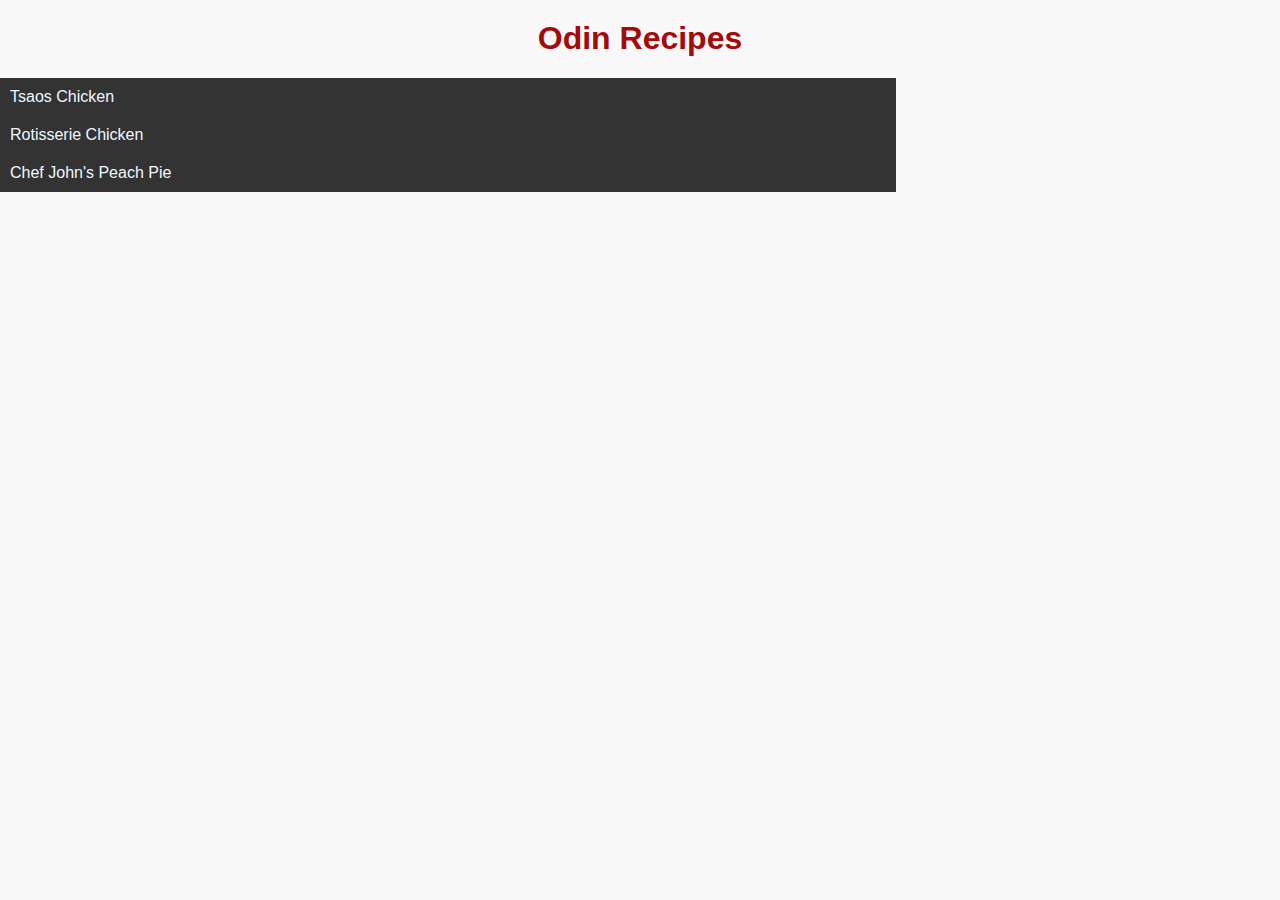
<file: index.html>
<!DOCTYPE html>
<html lang="en">
<head>
    <meta charset="UTF-8">
    <meta name="viewport" content="width=device-width, initial-scale=1.0">
    <link rel="stylesheet" href="style.css">
    <title>Odin Recipes</title>
</head>
<body>
    <h1>Odin Recipes</h1>
    <div class="menu">
        <div class="menu-item" id="tsaos"><a href="recipes/tsaos-chicken.html" target="_self" rel="noopener noreferrer">Tsaos Chicken</a></div>
        <div class="menu-item" id="rotisserie"><a href="recipes/rotisserie-chicken.html" target="_self" rel="noopener noreferrer">Rotisserie Chicken</a></div>
        <div class="menu-item" id="peach-pie"><a href="recipes/chef-john-peach-pie.html" target="_self" rel="noopener noreferrer">Chef John's Peach Pie</a></div>
    </div>
</body>
</html>
</file>
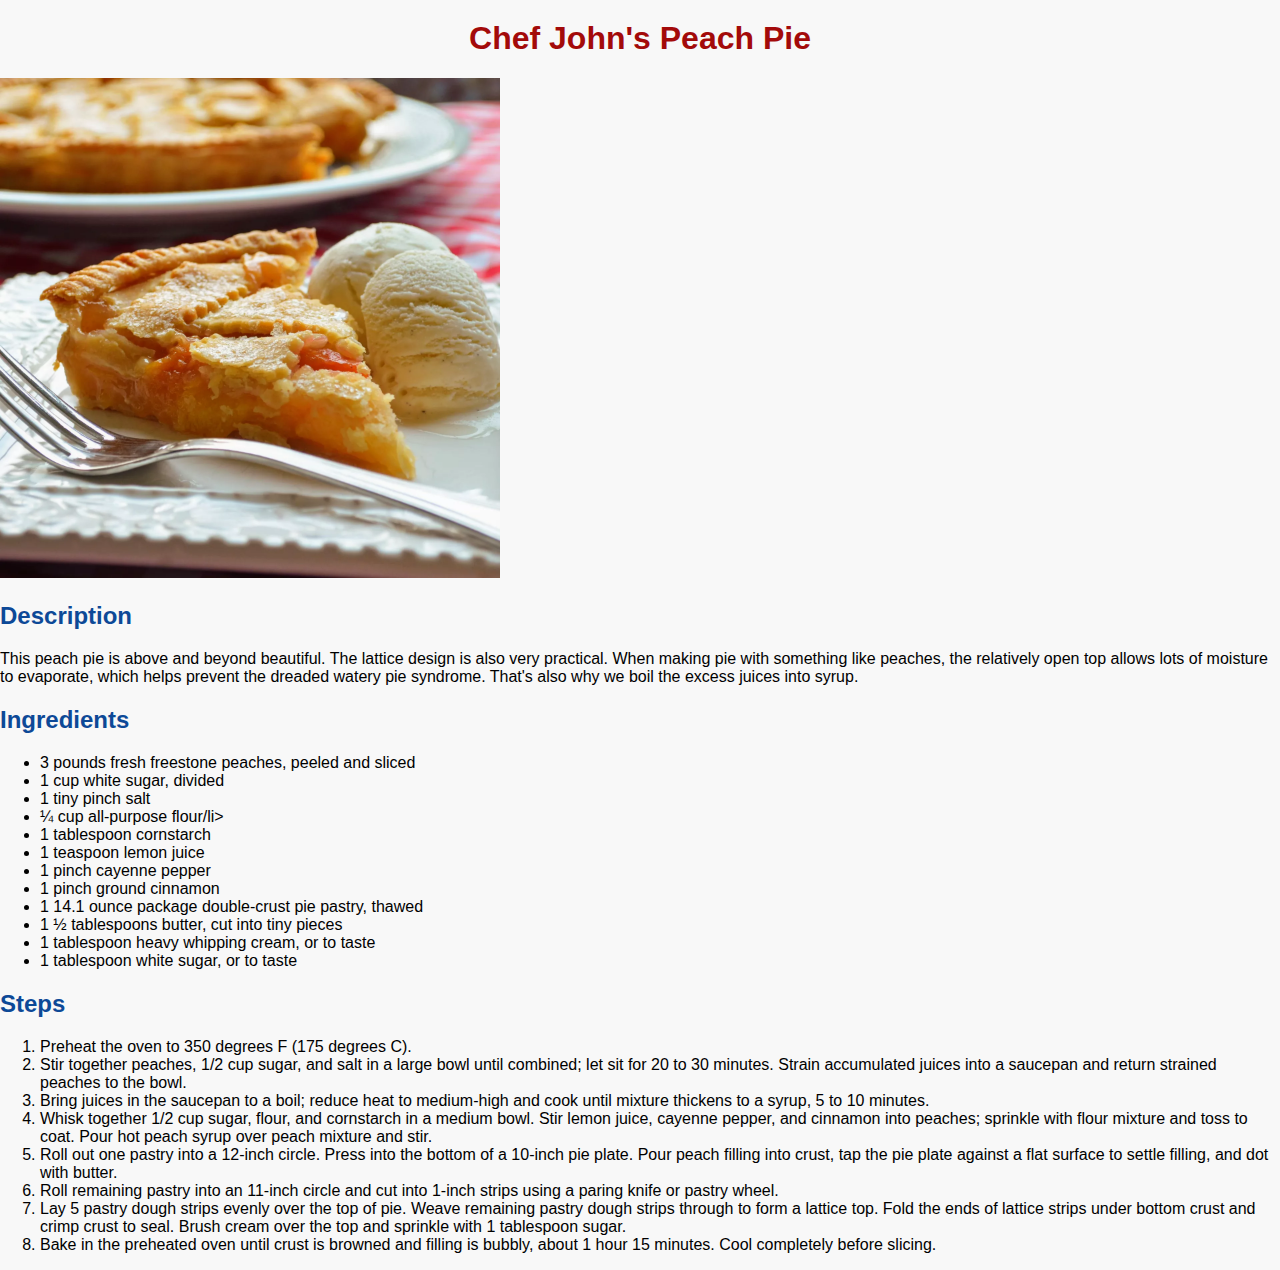
<file: recipes/chef-john-peach-pie.html>
<!DOCTYPE html>
<html lang="en">
<head>
    <meta charset="UTF-8">
    <meta name="viewport" content="width=device-width, initial-scale=1.0">
    <link rel="stylesheet" href="../style.css">
    <title>Chef John's Peach Pie</title>
</head>
<body>
    <h1>Chef John's Peach Pie</h1>
    <img src="chef-john-peach-pie.webp" alt="Chef John's Peach Pie" width="500" height="auto">
    <h2>Description</h2>
    <p>This peach pie is above and beyond beautiful. The lattice design is also very practical. When making pie with something like peaches, the relatively open top allows lots of moisture to evaporate, which helps prevent the dreaded watery pie syndrome. That's also why we boil the excess juices into syrup.</p>
    <h2>Ingredients</h2>
    <ul>
        <li>3 pounds fresh freestone peaches, peeled and sliced</li>
        <li>1 cup white sugar, divided</li>
        <li>1 tiny pinch salt</li>
        <li>¼ cup all-purpose flour/li>
        <li>1 tablespoon cornstarch</li>
        <li>1 teaspoon lemon juice</li>
        <li>1 pinch cayenne pepper</li>
        <li>1 pinch ground cinnamon</li>
        <li>1 14.1 ounce package double-crust pie pastry, thawed</li>
        <li>1 ½ tablespoons butter, cut into tiny pieces</li>
        <li>1 tablespoon heavy whipping cream, or to taste</li>
        <li>1 tablespoon white sugar, or to taste</li>
    </ul>
    <h2>Steps</h2>
    <ol>
        <li>Preheat the oven to 350 degrees F (175 degrees C).</li>
        <li>Stir together peaches, 1/2 cup sugar, and salt in a large bowl until combined; let sit for 20 to 30 minutes. Strain accumulated juices into a saucepan and return strained peaches to the bowl.</li>
        <li>Bring juices in the saucepan to a boil; reduce heat to medium-high and cook until mixture thickens to a syrup, 5 to 10 minutes.</li>
        <li>Whisk together 1/2 cup sugar, flour, and cornstarch in a medium bowl. Stir lemon juice, cayenne pepper, and cinnamon into peaches; sprinkle with flour mixture and toss to coat. Pour hot peach syrup over peach mixture and stir.</li>
        <li>Roll out one pastry into a 12-inch circle. Press into the bottom of a 10-inch pie plate. Pour peach filling into crust, tap the pie plate against a flat surface to settle filling, and dot with butter.</li>
        <li>Roll remaining pastry into an 11-inch circle and cut into 1-inch strips using a paring knife or pastry wheel.</li>
        <li>Lay 5 pastry dough strips evenly over the top of pie. Weave remaining pastry dough strips through to form a lattice top. Fold the ends of lattice strips under bottom crust and crimp crust to seal. Brush cream over the top and sprinkle with 1 tablespoon sugar.</li>
        <li>Bake in the preheated oven until crust is browned and filling is bubbly, about 1 hour 15 minutes. Cool completely before slicing.</li>
    </ol>
</body>
</html>
</file>
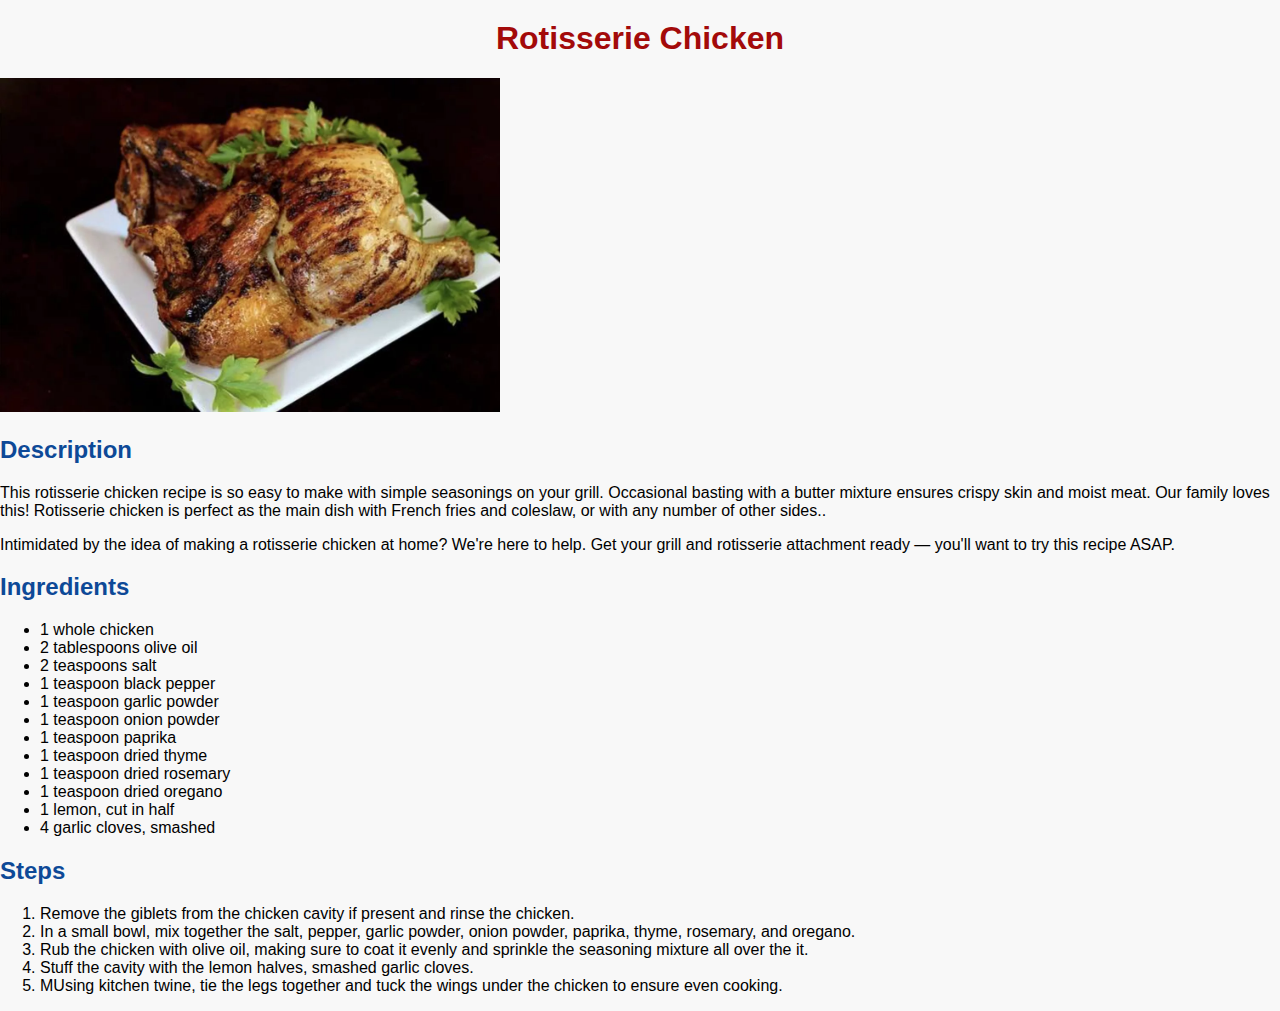
<file: recipes/rotisserie-chicken.html>
<!DOCTYPE html>
<html lang="en">
<head>
    <meta charset="UTF-8">
    <meta name="viewport" content="width=device-width, initial-scale=1.0">
    <link rel="stylesheet" href="../style.css">
    <title>Rotisserie Chicken</title>
</head>
<body>
    <h1>Rotisserie Chicken</h1>
    <img src="rotisserie-chicken.webp" alt="Rotisserie Chicken" width="500" height="auto">
    <h2>Description</h2>
    <p>This rotisserie chicken recipe is so easy to make with simple seasonings on your grill. Occasional basting with a butter mixture ensures crispy skin and moist meat. Our family loves this! Rotisserie chicken is perfect as the main dish with French fries and coleslaw, or with any number of other sides..</p>
    <p>Intimidated by the idea of making a rotisserie chicken at home? We're here to help. Get your grill and rotisserie attachment ready — you'll want to try this recipe ASAP.</p>
    <h2>Ingredients</h2>
    <ul>
        <li>1 whole chicken</li>
        <li>2 tablespoons olive oil</li>
        <li>2 teaspoons salt</li>
        <li>1 teaspoon black pepper</li>
        <li>1 teaspoon garlic powder</li>
        <li>1 teaspoon onion powder</li>
        <li>1 teaspoon paprika</li>
        <li>1 teaspoon dried thyme</li>
        <li>1 teaspoon dried rosemary</li>
        <li>1 teaspoon dried oregano</li>
        <li>1 lemon, cut in half</li>
        <li>4 garlic cloves, smashed</li>
    </ul>
    <h2>Steps</h2>
    <ol>
        <li>Remove the giblets from the chicken cavity if present and rinse the chicken.</li>
        <li>In a small bowl, mix together the salt, pepper, garlic powder, onion powder, paprika, thyme, rosemary, and oregano.</li>
        <li>Rub the chicken with olive oil, making sure to coat it evenly and sprinkle the seasoning mixture all over the it.</li>
        <li>Stuff the cavity with the lemon halves, smashed garlic cloves.</li>
        <li>MUsing kitchen twine, tie the legs together and tuck the wings under the chicken to ensure even cooking.</li>
    </ol>
</body>
</html>
</file>
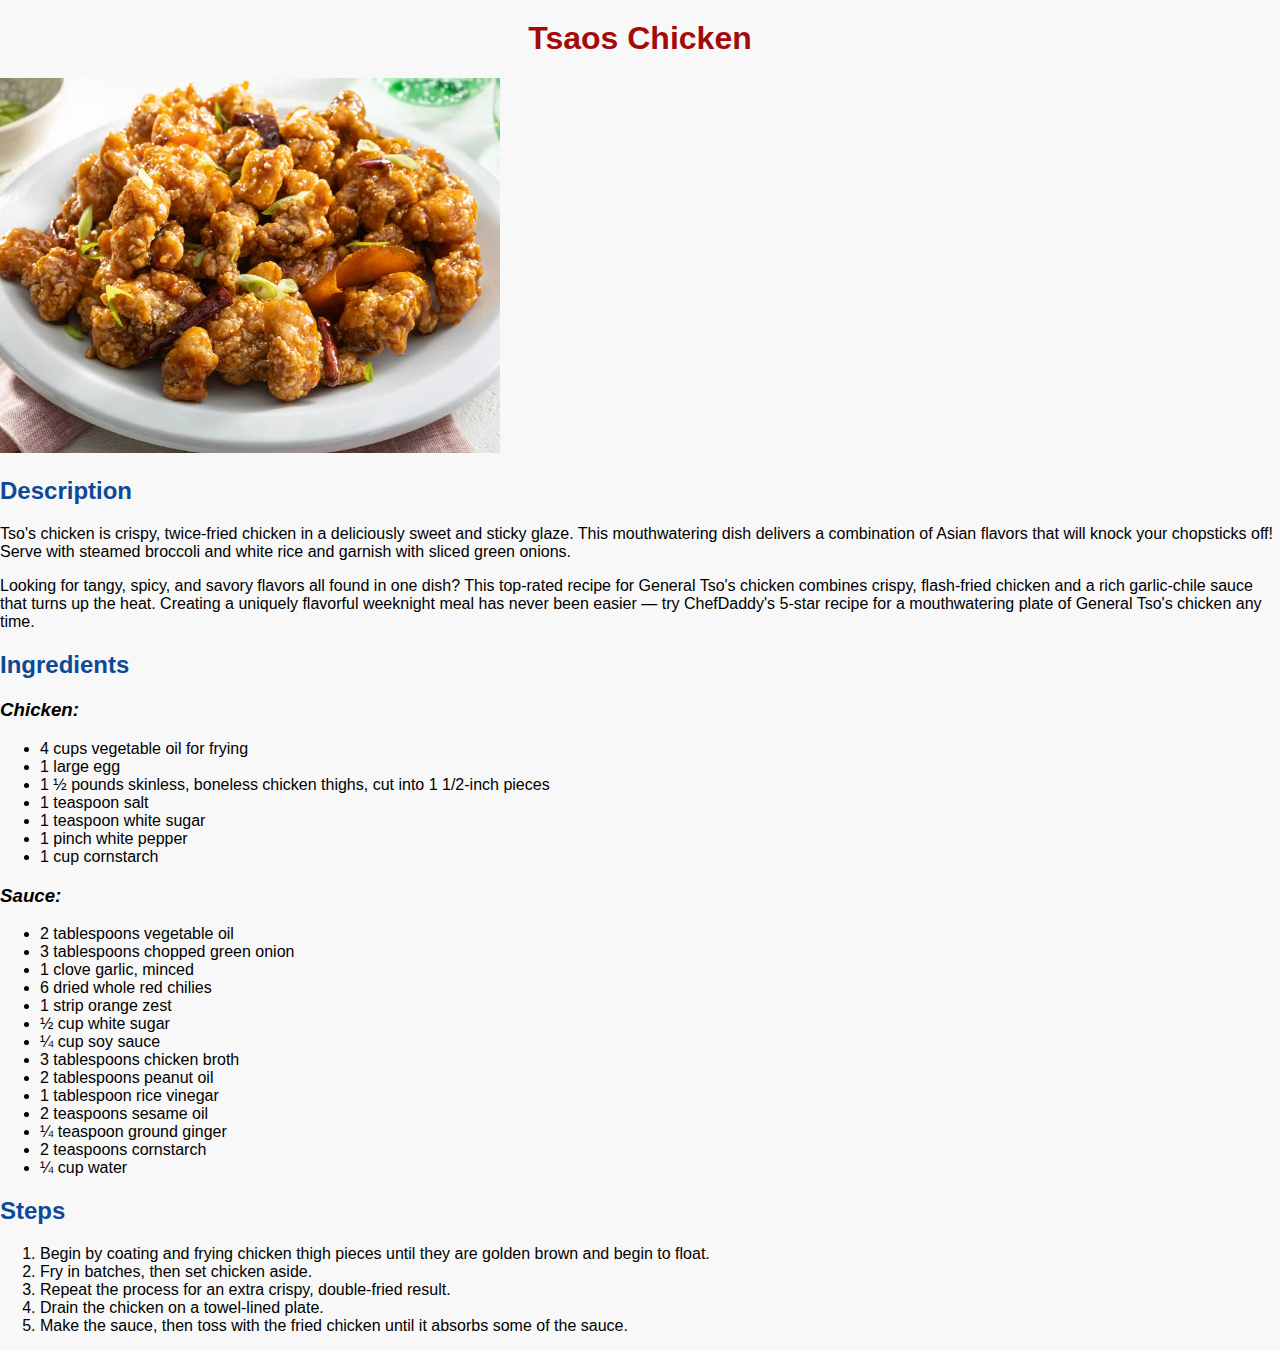
<file: recipes/tsaos-chicken.html>
<!DOCTYPE html>
<html lang="en">
<head>
    <meta charset="UTF-8">
    <meta name="viewport" content="width=device-width, initial-scale=1.0">
    <link rel="stylesheet" href="../style.css">
    <title>Tsaos Chicken</title>
</head>
<body>
    <h1>Tsaos Chicken</h1>
    <img src="tsaoschicken.webp" alt="Tsaos Chicken" width="500" height="auto">
    <h2>Description</h2>
    <p>Tso's chicken is crispy, twice-fried chicken in a deliciously sweet and sticky glaze. This mouthwatering dish delivers a combination of Asian flavors that will knock your chopsticks off! Serve with steamed broccoli and white rice and garnish with sliced green onions.</p>
    <p>Looking for tangy, spicy, and savory flavors all found in one dish? This top-rated recipe for General Tso's chicken combines crispy, flash-fried chicken and a rich garlic-chile sauce that turns up the heat. Creating a uniquely flavorful weeknight meal has never been easier — try ChefDaddy's 5-star recipe for a mouthwatering plate of General Tso's chicken any time.</p>
    <h2>Ingredients</h2>
    <h3><i>Chicken:</i></h3>
    <ul>
        <li>4 cups vegetable oil for frying</li>
        <li>1 large egg</li>
        <li>1 ½ pounds skinless, boneless chicken thighs, cut into 1 1/2-inch pieces</li>
        <li>1 teaspoon salt</li>
        <li>1 teaspoon white sugar</li>
        <li>1 pinch white pepper</li>
        <li>1 cup cornstarch</li>
    </ul>
    <h3><i>Sauce:</i></h3>
    <ul>
        <li>2 tablespoons vegetable oil</li>
        <li>3 tablespoons chopped green onion</li>
        <li>1 clove garlic, minced</li>
        <li>6 dried whole red chilies</li>
        <li>1 strip orange zest</li>
        <li>½ cup white sugar</li>
        <li>¼ cup soy sauce</li>
        <li>3 tablespoons chicken broth</li>
        <li>2 tablespoons peanut oil</li>
        <li>1 tablespoon rice vinegar</li>
        <li>2 teaspoons sesame oil</li>
        <li>¼ teaspoon ground ginger</li>
        <li>2 teaspoons cornstarch</li>
        <li>¼ cup water</li>
    </ul>
    <h2>Steps</h2>
    <ol>
        <li>Begin by coating and frying chicken thigh pieces until they are golden brown and begin to float.</li>
        <li>Fry in batches, then set chicken aside.</li>
        <li>Repeat the process for an extra crispy, double-fried result.</li>
        <li>Drain the chicken on a towel-lined plate.</li>
        <li>Make the sauce, then toss with the fried chicken until it absorbs some of the sauce.</li>
    </ol>
</body>
</html>
</file>
<file: style.css>
body {
    font-family: Arial, Helvetica, sans-serif;
    margin: 0;
    padding: 0;
    background-color: #f8f8f8; 
}

h1 {
    font-weight: 800;
    color: #a30a0a;
    text-align: center;
    margin-top: 20px;
}

h2 {
    color: #0d4997;
}

a {
    color: aliceblue;
    text-decoration: none;
}

.menu {
    display: block;
    background-color: #333;
    width:70%;
}

.menu-item {
    font-size: 16px;
    background-color: #333;
}

.menu-item a {
    color: aliceblue;
    text-decoration: none;
    display: block;
    padding: 10px;
    justify-content: center;
}

.menu-item a:hover {
    background-color: #575757;
    padding: 10px;
}
</file>
